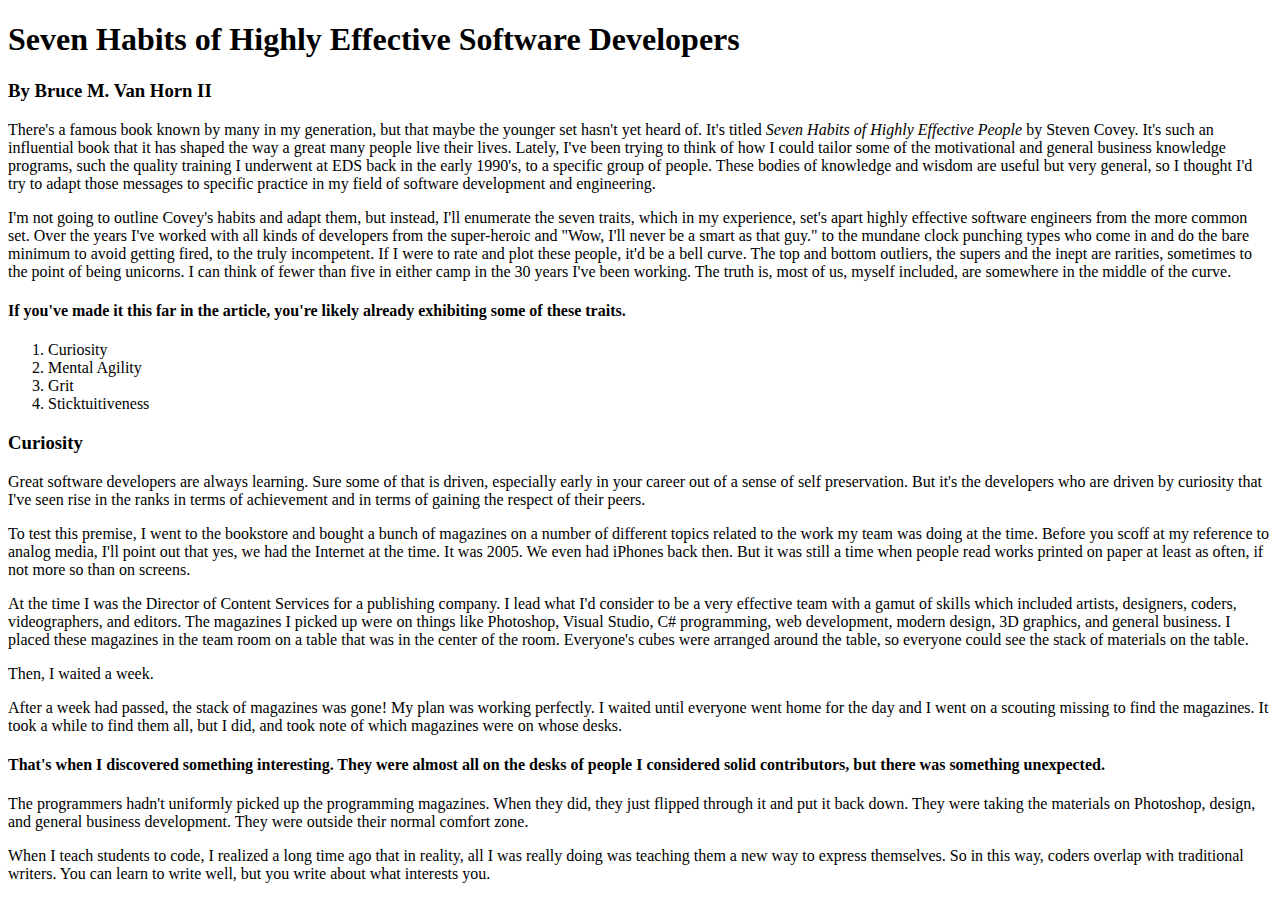
<file: articles/seven-habits-of-highly-effective-software-developers.html>
<!DOCTYPE html>
<html lang="en">
<head>
    <meta charset="UTF-8">
    <title>Seven Habits of Highly Effective Software Developers</title>
</head>
<body>
<article>
    <h1>Seven Habits of Highly Effective Software Developers</h1>
    <h3>By Bruce M. Van Horn II</h3>
    <p>There's a famous book known by many in my generation, but that maybe the younger set hasn't yet heard of.
        It's titled <em>Seven Habits of Highly Effective People</em> by Steven Covey.  It's such an influential book
        that it has shaped the way a great many people live their lives.  Lately, I've been trying to think of how I
    could tailor some of the motivational and general business knowledge programs, such the quality training I underwent
    at EDS back in the early 1990's, to a specific group of people.  These bodies of knowledge and wisdom are useful
    but very general, so I thought I'd try to adapt those messages to specific practice in my field of software development
    and engineering.</p>
    <p>I'm not going to outline Covey's habits and adapt them, but instead, I'll enumerate the seven traits, which in my
    experience, set's apart highly effective software engineers from the more common set.  Over the years I've worked
    with all kinds of developers from the super-heroic and "Wow, I'll never be a smart as that guy." to the mundane
    clock punching types who come in and do the bare minimum to avoid getting fired, to the truly incompetent.  If I were
    to rate and plot these people, it'd be a bell curve.  The top and bottom outliers, the supers and the inept are
    rarities, sometimes to the point of being unicorns.  I can think of fewer than five in either camp in the 30 years I've
    been working.  The truth is, most of us, myself included, are somewhere in the middle of the curve.</p>
    <h4>If you've made it this far in the article, you're likely already exhibiting some of these traits.</h4>
    <ol>
        <li>Curiosity</li>
        <li>Mental Agility</li>
        <li>Grit</li>
        <li>Sticktuitiveness</li>
    </ol>
    <h3>Curiosity</h3>
    <p>Great software developers are always learning.  Sure some of that is driven, especially early in your career out
    of a sense of self preservation.  But it's the developers who are driven by curiosity that I've seen rise in the ranks
    in terms of achievement and in terms of gaining the respect of their peers.</p>
	<p>To test this premise, I went to the bookstore and bought a bunch of magazines on a number of different topics related
	to the work my team was doing at the time.  Before you scoff at my reference to analog media, I'll point out that yes,
	we had the Internet at the time.  It was 2005.  We even had iPhones back then.  But it was still a time when people read
	works printed on paper at least as often, if not more so than on screens.</p>
	<p>At the time I was the Director of Content Services for a publishing company.  I lead what I'd consider to be a very
	effective team with a gamut of skills which included artists, designers, coders, videographers, and editors.  The magazines
	I picked up were on things like Photoshop, Visual Studio, C# programming, web development, modern design, 3D graphics, and general
	business.  I placed these magazines in the team room on a table that was in the center of the room.  Everyone's cubes were arranged around
	the table, so everyone could see the stack of materials on the table.</p>
	<p>Then, I waited a week.</p>
	<p>After a week had passed, the stack of magazines was gone!  My plan was working perfectly.  I waited until everyone went home for the day and
	I went on a scouting missing to find the magazines.  It took a while to find them all, but I did, and took note of which magazines were on whose
	desks.</p>
	<h4>That's when I discovered something interesting.  They were almost all on the desks of people I considered solid contributors, but there was something unexpected.</h4>
	<p>The programmers hadn't uniformly picked up the programming magazines.  When they did, they just flipped through it and put it back down.  They were taking the materials on
	Photoshop, design, and general business development.  They were outside their normal comfort zone.</p>
	<p>When I teach students to code, I realized a long time ago that in reality, all I was really doing was teaching them a new way to express themselves.  So in this way, coders
	overlap with traditional writers.  You can learn to write well, but you write about what interests you.</p>
</article>
</body>
</html>
</file>
